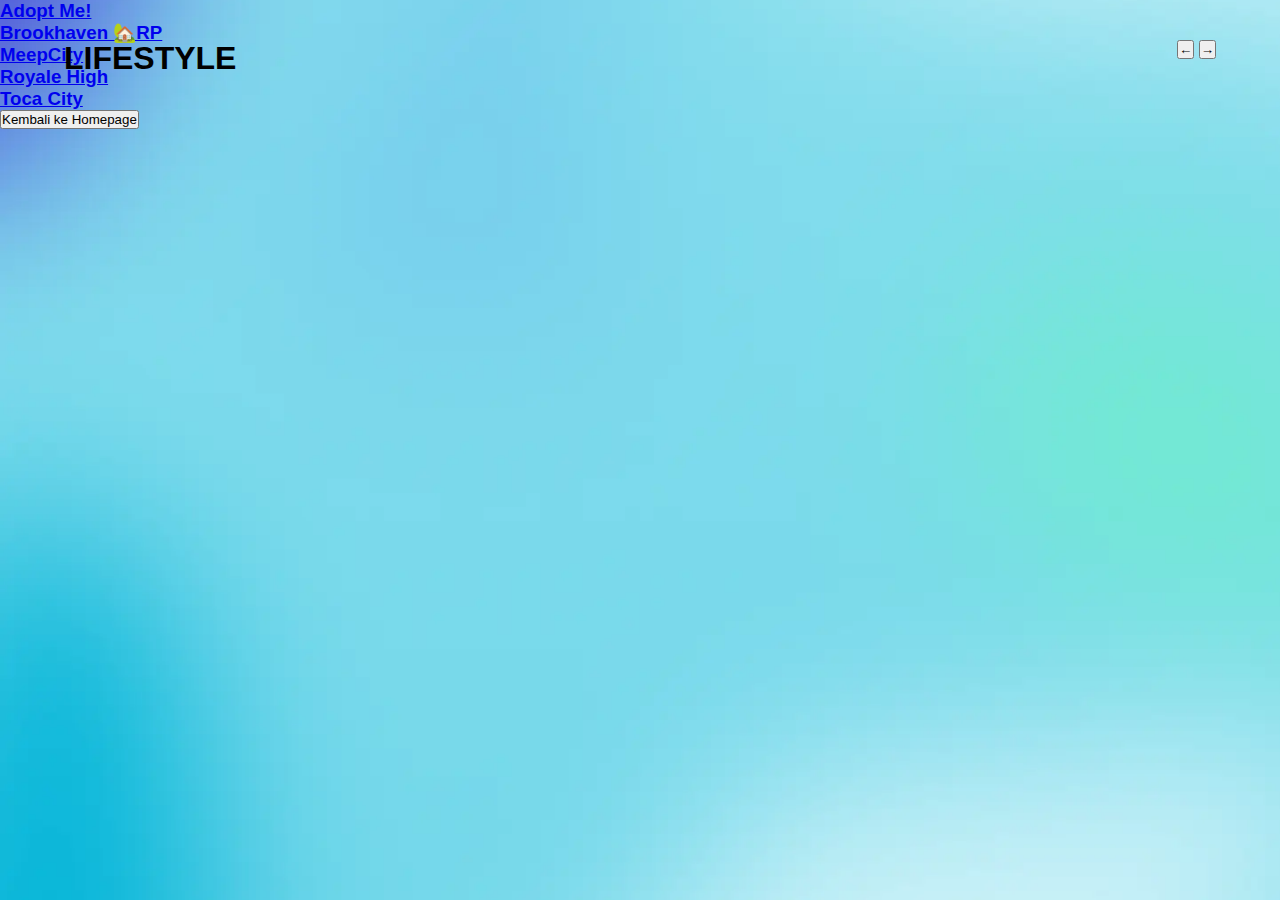
<file: genre.html>
<!DOCTYPE html>
<html lang="id">
<head>
  <meta charset="UTF-8">
  <meta name="viewport" content="width=device-width, initial-scale=1.0">
  <title>Genre Game - RobloxZone</title>
  <link rel="stylesheet" href="style.css">
</head>
<body>
  <header>
    <h1 id="genreTitle">Genre</h1>
    <div class="arrow-nav">
      <button onclick="prevGenre()">←</button>
      <button onclick="nextGenre()">→</button>
    </div>
  </header>

  <section id="genreList" class="games"></section>

  <div class="center">
    <button onclick="goBack()">Kembali ke Homepage</button>
  </div>

  <script src="genre.js"></script>
</body>
</html>
</file>
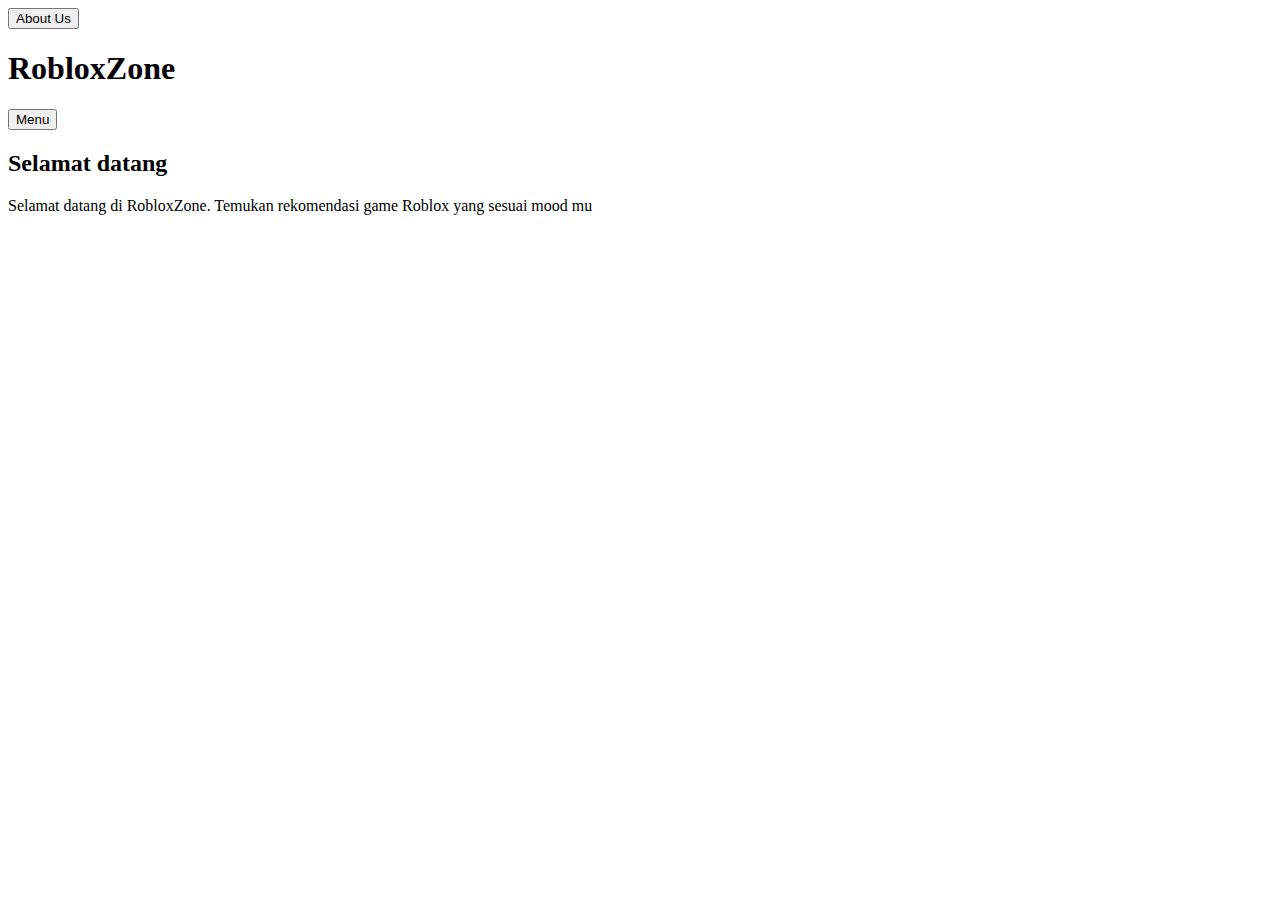
<file: RobloxZone.html>
<!doctype html>
<html lang="id">
<head>
  <meta charset="utf-8" />
  <title>RobloxZone base</title>
  <meta name="viewport" content="width=device-width,initial-scale=1" />
</head>
<body>

  <!-- Header area -->
  <header>
    <button id="aboutBtn">About Us</button>
    <h1 id="brand">RobloxZone</h1>
    <button id="menuBtn">Menu</button>
  </header>

  <!-- Simple dropdown menu -->
  <nav id="mainMenu" hidden>
    <ul>
      <li><button data-page="home">Home</button></li>
      <li><button data-page="top3">Top 3 Game</button></li>
      <li><button data-page="recommendation">Roblox Recommendation</button></li>
      <li><button data-page="random">Random Roblox Generator</button></li>
      <li><button data-page="profile">Profile</button></li>
    </ul>
  </nav>

  <!-- Pages container -->
  <main>
    <!-- Home -->
    <section id="homePage">
      <h2>Selamat datang</h2>
      <p>Selamat datang di RobloxZone. Temukan rekomendasi game Roblox yang sesuai mood mu</p>
    </section>

    <!-- Top 3 -->
    <section id="top3Page" hidden>
      <h2>Top 3 Rekomendasi Game Roblox</h2>
      <div id="top3List"></div>
    </section>

    <!-- Recommendation with genre list -->
    <section id="recommendationPage" hidden>
      <h2>Roblox Recommendation</h2>
      <p>Pilih genre</p>
      <ul id="genreList"></ul>
      <div id="genreContent" hidden>
        <h3 id="genreTitle"></h3>
        <div id="genreGames"></div>
        <button id="backToGenres">Kembali ke daftar genre</button>
      </div>
    </section>

    <!-- Random generator -->
    <section id="randomPage" hidden>
      <h2>Random Roblox Generator</h2>
      <button id="generateBtn">Generate Game Random</button>
      <div id="randomResult"></div>
    </section>

    <!-- Profile page -->
    <section id="profilePage" hidden>
      <h2>Profil Tim</h2>
      <div id="profiles"></div>
    </section>
  </main>

  <script>
    // ===== data =====
    // contoh game list. edit tambah hapus sesuai kebutuhan
    const GAMES = [
      {
        id: 'g1',
        name: 'Adrift Isle',
        description: 'Petualangan eksplorasi pulau pulau dengan quest ringan',
        genre: 'Adventure',
        logo: svgPlaceholder('AI'),
        robloxUrl: 'https://www.roblox.com/games/1'
      },
      {
        id: 'g2',
        name: 'Cafe Life',
        description: 'Simulasi hidup santai dan bangun kafe impian',
        genre: 'Lifestyle',
        logo: svgPlaceholder('CL'),
        robloxUrl: 'https://www.roblox.com/games/2'
      },
      {
        id: 'g3',
        name: 'Haunted Hollow',
        description: 'Horror experience yang bikin jantung deg degan',
        genre: 'Horror',
        logo: svgPlaceholder('HH'),
        robloxUrl: 'https://www.roblox.com/games/3'
      },
      {
        id: 'g4',
        name: 'Super Simulator X',
        description: 'Simulator dengan progression yang addicting',
        genre: 'Simulator',
        logo: svgPlaceholder('SS'),
        robloxUrl: 'https://www.roblox.com/games/4'
      },
      {
        id: 'g5',
        name: 'Street Sports Arena',
        description: 'Game sports cepat dan kompetitif',
        genre: 'Sports',
        logo: svgPlaceholder('SSa'),
        robloxUrl: 'https://www.roblox.com/games/5'
      },
      {
        id: 'g6',
        name: 'Action Rush',
        description: 'Fast paced action dengan mode co op',
        genre: 'Action',
        logo: svgPlaceholder('AR'),
        robloxUrl: 'https://www.roblox.com/games/6'
      },
      {
        id: 'g7',
        name: 'Hidden Cove Adventures',
        description: 'Adventure map dengan puzzle dan lore',
        genre: 'Adventure',
        logo: svgPlaceholder('HC'),
        robloxUrl: 'https://www.roblox.com/games/7'
      }
    ];

    // profil tim
    const PROFILES = [
      {
        avatar: svgPlaceholder('PM'),
        robloxId: 'RobloxID_PM',
        fullName: 'Griselda Elizabeth Maha',
        role: 'Product Manager',
        instagram: 'https://instagram.com/example_pm'
      },
      {
        avatar: svgPlaceholder('D1'),
        robloxId: 'RobloxID_Anastasya',
        fullName: 'Anastasya',
        role: 'Developer',
        instagram: 'https://instagram.com/example_dev1'
      },
      {
        avatar: svgPlaceholder('D2'),
        robloxId: 'RobloxID_Navisa',
        fullName: 'Navisa',
        role: 'Developer',
        instagram: 'https://instagram.com/example_dev2'
      },
      {
        avatar: svgPlaceholder('D3'),
        robloxId: 'RobloxID_Afifah',
        fullName: 'Afifah',
        role: 'Developer',
        instagram: 'https://instagram.com/example_dev3'
      },
      {
        avatar: svgPlaceholder('D4'),
        robloxId: 'RobloxID_Rafny',
        fullName: 'Rafny',
        role: 'Developer',
        instagram: 'https://instagram.com/example_dev4'
      }
    ];

    // daftar genre sesuai spec
    const GENRES = ['Lifestyle', 'Horror', 'Adventure', 'Simulator', 'Sports', 'Action'];

    // ===== helpers =====
    function svgPlaceholder(text) {
      // simple SVG data URI to use as placeholder image
      const svg = `<svg xmlns='http://www.w3.org/2000/svg' width='120' height='80'>
        <rect width='100%' height='100%' fill='#eee'/>
        <text x='50%' y='50%' dominant-baseline='middle' text-anchor='middle' font-size='18' fill='#666'>${escapeHtml(text)}</text>
      </svg>`;
      return 'data:image/svg+xml;charset=utf-8,' + encodeURIComponent(svg);
    }
    function escapeHtml(s) {
      return s.replace(/[&<>"']/g, function(c) {
        return {'&':'&amp;','<':'&lt;','>':'&gt;','"':'&quot;',"'":'&#39;'}[c];
      });
    }

    // ===== DOM refs =====
    const menuBtn = document.getElementById('menuBtn');
    const mainMenu = document.getElementById('mainMenu');
    const aboutBtn = document.getElementById('aboutBtn');
    const pages = {
      home: document.getElementById('homePage'),
      top3: document.getElementById('top3Page'),
      recommendation: document.getElementById('recommendationPage'),
      random: document.getElementById('randomPage'),
      profile: document.getElementById('profilePage')
    };

    // ===== nav and page logic =====
    function showPage(key) {
      Object.keys(pages).forEach(k => {
        pages[k].hidden = (k !== key);
      });
      // hide menu when user navigates
      mainMenu.hidden = true;
    }

    menuBtn.addEventListener('click', () => {
      mainMenu.hidden = !mainMenu.hidden;
    });

    // menu buttons
    mainMenu.querySelectorAll('button[data-page]').forEach(btn => {
      btn.addEventListener('click', () => {
        const page = btn.getAttribute('data-page');
        showPage(page);
      });
    });

    aboutBtn.addEventListener('click', () => {
      showPage('profile');
    });

    // initialize default page
    showPage('home');

    // ===== top 3 rendering =====
    function renderTop3() {
      const container = document.getElementById('top3List');
      container.innerHTML = '';
      // simple rule: pick top 3 from start of GAMES array
      const top = GAMES.slice(0, 3);
      top.forEach(game => {
        const el = document.createElement('article');
        const img = document.createElement('img');
        img.src = game.logo;
        img.alt = game.name + ' logo';
        img.width = 120;
        img.height = 80;
        const title = document.createElement('h3');
        title.textContent = game.name;
        const desc = document.createElement('p');
        desc.textContent = game.description;
        const link = document.createElement('a');
        link.href = game.robloxUrl;
        link.target = '_blank';
        link.textContent = 'Buka di Roblox';
        el.appendChild(img);
        el.appendChild(title);
        el.appendChild(desc);
        el.appendChild(link);
        container.appendChild(el);
      });
    }
    renderTop3();

    // ===== genres rendering =====
    const genreList = document.getElementById('genreList');
    const genreContent = document.getElementById('genreContent');
    const genreTitle = document.getElementById('genreTitle');
    const genreGames = document.getElementById('genreGames');
    const backToGenres = document.getElementById('backToGenres');

    function renderGenreList() {
      genreList.innerHTML = '';
      GENRES.forEach(g => {
        const li = document.createElement('li');
        const btn = document.createElement('button');
        btn.textContent = g;
        btn.addEventListener('click', () => openGenrePage(g));
        li.appendChild(btn);
        genreList.appendChild(li);
      });
    }
    renderGenreList();

    function openGenrePage(genre) {
      genreTitle.textContent = 'Genre ' + genre;
      genreGames.innerHTML = '';
      const games = GAMES.filter(x => x.genre === genre);
      if (games.length === 0) {
        genreGames.textContent = 'Belum ada rekomendasi untuk genre ini';
      } else {
        games.forEach(game => {
          const card = document.createElement('div');
          const img = document.createElement('img');
          img.src = game.logo;
          img.alt = game.name + ' logo';
          img.width = 120;
          img.height = 80;
          const h = document.createElement('h4');
          h.textContent = game.name;
          const p = document.createElement('p');
          p.textContent = game.description;
          const a = document.createElement('a');
          a.href = game.robloxUrl;
          a.target = '_blank';
          a.textContent = 'Buka di Roblox';
          card.appendChild(img);
          card.appendChild(h);
          card.appendChild(p);
          card.appendChild(a);
          genreGames.appendChild(card);
        });
      }
      genreContent.hidden = false;
      // optionally hide the genre list
      genreList.hidden = true;
    }

    backToGenres.addEventListener('click', () => {
      genreContent.hidden = true;
      genreList.hidden = false;
    });

    // ===== random generator =====
    const generateBtn = document.getElementById('generateBtn');
    const randomResult = document.getElementById('randomResult');

    generateBtn.addEventListener('click', () => {
      if (GAMES.length === 0) {
        randomResult.textContent = 'Daftar game kosong';
        return;
      }
      const idx = Math.floor(Math.random() * GAMES.length);
      const game = GAMES[idx];
      randomResult.innerHTML = '';
      const title = document.createElement('h3');
      title.textContent = game.name;
      const desc = document.createElement('p');
      desc.textContent = game.description;
      const link = document.createElement('a');
      link.href = game.robloxUrl;
      link.target = '_blank';
      link.textContent = 'Buka di Roblox';
      randomResult.appendChild(title);
      randomResult.appendChild(desc);
      randomResult.appendChild(link);
    });

    // ===== profiles rendering =====
    function renderProfiles() {
      const container = document.getElementById('profiles');
      container.innerHTML = '';
      PROFILES.forEach(p => {
        const box = document.createElement('div');
        const img = document.createElement('img');
        img.src = p.avatar;
        img.alt = p.fullName + ' avatar';
        img.width = 120;
        img.height = 80;
        const name = document.createElement('h4');
        name.textContent = p.fullName;
        const role = document.createElement('p');
        role.textContent = p.role;
        const rid = document.createElement('p');
        rid.textContent = 'Roblox ID ' + p.robloxId;
        const ig = document.createElement('a');
        ig.href = p.instagram;
        ig.target = '_blank';
        ig.textContent = 'Instagram';
        box.appendChild(img);
        box.appendChild(name);
        box.appendChild(role);
        box.appendChild(rid);
        box.appendChild(ig);
        container.appendChild(box);
      });
    }
    renderProfiles();

    // small UX improvement
    // when user navigates to recommendation page, ensure genre content reset
    document.querySelector('button[data-page="recommendation"]').addEventListener('click', () => {
      genreContent.hidden = true;
      genreList.hidden = false;
    });

    // End of script
  </script>
</body>
</html>
</file>
<file: style.css>
/* --- 1. GLOBAL STYLES --- */
:root {
    --font-main: 'Arial Rounded MT Bold', 'Helvetica Rounded', 'Fredoka', sans-serif; 
    --color-primary: #6c5ce7;
    --color-rec-btn: #4F4FD8;
}

* { box-sizing: border-box; margin: 0; padding: 0; }
html { scroll-behavior: smooth; }

body {
    font-family: var(--font-main);
    margin: 0; padding: 0;
    background-image: url('BACKGROUND.webp'); 
    background-size: cover; background-position: center;   
    background-repeat: no-repeat;
    width: 100%; min-height: 100vh; overflow-x: hidden;
    cursor: none; 
}

/* Agar gambar responsif */
img {
    max-width: 100%;
    height: auto;
    display: block;
}

/* --- CUSTOM CURSOR --- */
#customCursor {
    position: fixed; top: 0; left: 0;
    width: 30px; height: 30px;
    background: white; border-radius: 50%;
    pointer-events: none; 
    transform: translate(-50%, -50%);
    z-index: 999999;
    box-shadow: 0 0 10px rgba(255, 255, 255, 0.8);
    transition: width 0.2s, height 0.2s;
    mix-blend-mode: difference;
}
body.hovering #customCursor {
    width: 60px; height: 60px;
    background: rgba(255, 255, 255, 0.1);
    border: 2px solid white; backdrop-filter: blur(2px);
}
.cursor-trail {
    position: fixed; top: 0; left: 0;
    width: 10px; height: 10px;
    background: white; 
    border-radius: 50%;
    pointer-events: none; z-index: 999998;
    transform: translate(-50%, -50%);
    animation: fadeTrail 0.6s linear forwards;
}
@keyframes fadeTrail {
    0% { opacity: 0.8; transform: translate(-50%, -50%) scale(1); }
    100% { opacity: 0; transform: translate(-50%, -50%) scale(0); }
}

/* --- LAYOUT RESPONSIF --- */
.main-container {
    max-width: 1440px; /* Batas maksimal */
    width: 95%; /* Ada jarak 2.5% kiri kanan jika layar kecil/zoom */
    margin: 0 auto; 
    position: relative;
}

header {
    position: absolute; top: 0; left: 0; width: 100%;
    display: flex; justify-content: space-between; padding: 40px 5%; 
    z-index: 100;
}

.nav-link {
    color: #333; text-decoration: none; font-weight: 600; font-size: 1.5rem;
    padding: 12px 30px; background: rgba(255,255,255,0.9);
    border-radius: 30px; cursor: pointer; transition: 0.3s;
    box-shadow: 0 5px 15px rgba(0,0,0,0.1);
    white-space: nowrap; /* Teks tidak turun baris */
}
.nav-link:hover { background: white; transform: scale(1.05); }

#menuPopup {
    display: none; position: absolute; top: 80px; right: 0;
    background: white; border-radius: 20px; padding: 20px;
    box-shadow: 0 10px 30px rgba(0,0,0,0.2);
    flex-direction: column; gap: 15px; z-index: 101; width: 250px;
}
#menuPopup.active { display: flex; }
#menuPopup a {
    text-decoration: none; color: #333; font-weight: 700; font-size: 1.2rem;
    padding: 10px 15px; border-radius: 10px; transition: 0.2s;
}
#menuPopup a:hover { background: #f0f0f0; color: var(--color-primary); }

/* --- SECTION 1: HOME --- */
#home-section {
    width: 100%; 
    min-height: 100vh; /* Mengisi tinggi layar minimal */
    display: flex; justify-content: center; align-items: center; 
    position: relative;
}
 
.roblox-zone-logo {
    width: 775px; 
    max-width: 80%; /* Agar tidak offside di layar kecil */
    height: auto; 
    object-fit: contain;
    position: absolute; 
    left: 22%; 
    top: 45%;
    transform: translateY(-50%);
}

.home-description {
    position: absolute;
    top: 68%; /* Jarak aman dari logo */
    left: 50%;
    transform: translateX(-50%); 
    font-size: 2.2rem;
    color: white;
    font-weight: 700;
    text-shadow: 0 4px 15px rgba(0,0,0,0.5);
    text-align: center;
    z-index: 50;
    animation: funTextEffect 5s infinite ease-in-out;
    white-space: nowrap;
}
 
@keyframes funTextEffect {
    0%, 100% {
        transform: translateX(-50%) scale(1) rotate(0deg);
    }
    25% {
        transform: translateX(-50%) scale(1.1) rotate(-3deg);
    }
    50% {
        transform: translateX(-50%) scale(1) rotate(0deg);
    }
    75% {
        transform: translateX(-50%) scale(1.1) rotate(3deg);
    }
}


.section-title-img { 
    max-width: 90%; /* Responsif */
    height: auto; 
    display: block; margin-bottom: 50px; 
}

/* Ukuran maksimal gambar judul */
.img-top-games { width: 500px; }
.img-recommendation { width: 800px; } 
.img-randomizer { width: 950px; margin-bottom: 60px; }
.img-about { width: 760px; margin-bottom: 80px; }

/* --- SECTION 2: TOP GAMES --- */
#topgames {
    width: 100%; min-height: 100vh; height: auto;
    display: flex; flex-direction: column; justify-content: flex-start; 
    padding-top: 150px; align-items: center; padding-bottom: 100px;
}
.top-list { 
    display: flex; flex-direction: row; gap: 40px; 
    width: 100%; max-width: 1240px; 
    justify-content: center; flex-wrap: wrap; 
}
.top-card {
    flex: 1; 
    min-width: 300px; 
    background: white; border-radius: 30px; padding: 20px;
    display: flex; flex-direction: column; align-items: center;
    position: relative; 
    transition: all 0.4s cubic-bezier(0.175, 0.885, 0.32, 1.275); 
    box-shadow: 0 10px 20px rgba(0,0,0,0.1); cursor: pointer;
}
.top-card:hover {
    transform: translateY(-15px) rotate(-3deg);
    box-shadow: 0 20px 40px rgba(0,0,0,0.2);
    z-index: 5;
}
.top-card img {
    width: 100%; height: 250px; object-fit: cover;
    border-radius: 20px; margin-bottom: 20px;
}
.rank-badge {
    position: absolute; top: -15px; left: -15px;
    background: #fbc02d; color: white; 
    width: 70px; height: 70px; border-radius: 50%; 
    display: flex; align-items: center; justify-content: center;
    font-size: 2rem; font-weight: 800;
    box-shadow: 0 5px 15px rgba(0,0,0,0.2); border: 4px solid white;
}
.top-card-title {
    font-size: 1.8rem; font-weight: 800; color: #333;
    margin-bottom: 15px; text-align: center;
}
.top-play-btn {
    background: var(--color-primary); color: white;
    padding: 10px 30px; border-radius: 30px;
    text-decoration: none; font-weight: bold; font-size: 1.2rem;
    transition: 0.2s; width: 100%; text-align: center;
}
.top-play-btn:hover { background: #4834d4; }

/* --- SECTION 3: RECOMMENDATION --- */
#recommendation {
    width: 100%; min-height: 100vh; height: auto;
    display: flex; flex-direction: column; justify-content: flex-start; 
    padding-top: 100px; align-items: center; padding-bottom: 100px;
}
.rec-menu { 
    display: grid; 
    grid-template-columns: repeat(auto-fit, minmax(300px, 1fr)); 
    gap: 30px; margin-top: 20px; 
    width: 100%; max-width: 1240px;
}
.genre-btn {
    width: 100%; height: 125px; padding: 10px;  
    border-radius: 60px; border: 3px solid white; 
    font-family: var(--font-main); font-weight: 700; font-size: 2rem;
    color: white; cursor: pointer; transition: all 0.3s ease; 
    background-color: var(--color-rec-btn); 
    box-shadow: 0 10px 0 rgba(0,0,0,0.2); 
}
.genre-btn:active { transform: translateY(5px); box-shadow: none; }
.genre-btn:hover { 
    filter: brightness(1.1); 
    transform: translateY(-5px) rotate(-2deg) scale(1.02); 
    box-shadow: 0 0 25px rgba(79, 79, 216, 0.6), 0 15px 10px rgba(0,0,0,0.2);
}
.genre-btn:nth-child(even):hover { transform: translateY(-5px) rotate(2deg) scale(1.02); }

@keyframes bounceClick {
    0% { transform: scale(1); }
    50% { transform: scale(0.92); }
    100% { transform: scale(1); }
}
.genre-btn.bouncing {
    animation: bounceClick 0.3s ease-out;
}

/* --- GENRE OVERLAY --- */
#genrePage {
    display: none; position: fixed; 
    top: 0; left: 0; width: 100vw; height: 100vh; 
    z-index: 9999; background: #222; 
    flex-direction: column; align-items: center; justify-content: center;
    overflow: hidden; opacity: 0; 
    transition: opacity 0.4s ease;
}
#genrePage.active { display: flex; }
#genrePage.show { opacity: 1; }

#genreContentWrapper {
    display: flex;
    flex-direction: column;
    align-items: center;
    width: 100%;
    transition: transform 0.4s cubic-bezier(0.25, 1, 0.5, 1), opacity 0.4s ease;
}

/* Animations */
.genre-header {
    display: flex; align-items: center; justify-content: center;
    width: 100%; margin-bottom: 40px; z-index: 10;
}
.big-card-wrapper {
    flex: 1.2; height: 100%; min-width: 300px;
}
.small-grid .small-card {
}
.back-menu-btn { 
    margin-top: 40px; padding: 20px 60px; font-size: 2.5rem; 
    background: white; border-radius: 60px; font-weight: 800; 
    border: none; cursor: pointer; z-index: 10;
    box-shadow: 0 10px 30px rgba(0,0,0,0.3);
    transform: translateY(200%); opacity: 0;
    transition: all 0.6s cubic-bezier(0.16, 1, 0.3, 1);
}

#genrePage.show #genreContentWrapper { transform: translateY(0); opacity: 1; }
#genrePage.show .back-menu-btn { transform: translateY(0); opacity: 1; }
 
#genrePage.show .small-grid .small-card:nth-child(1) { transition: transform 0.7s 0.1s cubic-bezier(0.16, 1, 0.3, 1), opacity 0.7s 0.1s; }
#genrePage.show .small-grid .small-card:nth-child(2) { transition: transform 0.7s 0.2s cubic-bezier(0.16, 1, 0.3, 1), opacity 0.7s 0.2s; }
#genrePage.show .small-grid .small-card:nth-child(3) { transition: transform 0.7s 0.3s cubic-bezier(0.16, 1, 0.3, 1), opacity 0.7s 0.3s; }
#genrePage.show .small-grid .small-card:nth-child(4) { transition: transform 0.7s 0.4s cubic-bezier(0.16, 1, 0.3, 1), opacity 0.7s 0.4s; }


.genre-bg-mesh {
    position: absolute; top: -10%; left: -10%; width: 120%; height: 120%;
    background-size: cover; background-position: center;
    filter: blur(80px) saturate(160%) brightness(0.85);
    z-index: -2; transition: background-image 0.6s ease-in-out;
    animation: breathe 10s infinite alternate;
}
.genre-color-overlay {
    position: absolute; top: 0; left: 0; width: 100%; height: 100%;
    background: rgba(0,0,0,0.4); z-index: -1;
}
@keyframes breathe { 0% { transform: scale(1); } 100% { transform: scale(1.1); } }
.genre-title { 
    font-size: 4rem; font-weight: 800; color: white !important;
    text-shadow: 0 4px 20px rgba(0,0,0,0.5); 
}
.nav-arrow {
    position: absolute; top: 50%; transform: translateY(-50%); 
    font-size: 6rem; cursor: pointer; user-select: none;
    transition: 0.2s; color: rgba(255,255,255,0.6); z-index: 10000;
}
.nav-arrow:hover { transform: translateY(-50%) scale(1.2); color: white; text-shadow: 0 0 10px rgba(0,0,0,0.8); }
.arrow-left { left: 40px; } .arrow-right { right: 40px; }
 
.game-grid { 
    display: flex; gap: 30px; 
    width: 100%; max-width: 1200px; height: 600px; z-index: 10; 
}
.big-card {
    width: 100%; height: 100%; background: #333; 
    border-radius: 40px; overflow: hidden; position: relative; 
    box-shadow: 0 20px 50px rgba(0,0,0,0.5); border: 2px solid rgba(255,255,255,0.1); 
}
.big-content { 
    background-size: cover; background-position: center; 
    height: 100%; width: 100%; transition: background-image 0.4s ease-in-out;
}
.big-info-overlay {
    position: absolute; top: 0; left: 0; width: 100%; height: 100%;
    padding: 40px; background: linear-gradient(to bottom, rgba(0,0,0,0.5) 0%, transparent 40%, rgba(0,0,0,0.9) 100%);
    display: flex; flex-direction: column; justify-content: space-between; 
}
.big-text-area { text-align: left; color: white; text-shadow: 0 4px 15px rgba(0,0,0,0.8); }
.direct-play-btn {
    background: white; color: black; text-decoration: none;
    font-weight: 800; font-size: 2rem; padding: 15px 0;
    width: 100%; text-align: center; border-radius: 50px;
    transition: 0.3s; box-shadow: 0 10px 20px rgba(0,0,0,0.3);
}
.direct-play-btn:hover { transform: scale(1.02); background: #f0f0f0; }
 
.small-grid { 
    flex: 1; display: grid; 
    grid-template-columns: 1fr 1fr; grid-template-rows: 1fr 1fr; 
    gap: 20px; 
}
.small-card { 
    background: #eee; border-radius: 30px; overflow: hidden; 
    cursor: pointer; transition: 0.3s; position: relative;
    border: 2px solid rgba(255,255,255,0.2); box-shadow: 0 5px 15px rgba(0,0,0,0.3);
    transform: translateX(150%); opacity: 0;
}
#genrePage.show .small-card {
    transform: translateX(0); opacity: 1;
}
.small-card:hover { transform: scale(1.05); z-index: 2; box-shadow: 0 10px 30px rgba(0,0,0,0.5); border-color: white; }
.small-card img { width: 100%; height: 100%; object-fit: cover; }

/* --- SECTION 4: RANDOMIZER --- */
#randomizer {
    width: 100%; min-height: 100vh; height: auto;
    display: flex; flex-direction: column;
    justify-content: flex-start; padding-top: 180px; align-items: center;
    position: relative;
}
.roulette-container {
    position: relative; 
    width: 100%; max-width: 1240px; /* Responsif */
    height: 220px;
    background: #1a1a1a; border: 8px solid #333;
    border-radius: 20px; overflow: hidden; margin-bottom: 40px;
    box-shadow: inset 0 0 50px rgba(0,0,0,0.8), 0 20px 40px rgba(0,0,0,0.3);
    z-index: 2;
}
.roulette-marker {
    position: absolute; top: 0; left: 50%; transform: translateX(-50%);
    width: 6px; height: 100%; background: #ff0055;
    z-index: 10; box-shadow: 0 0 15px #ff0055;
}
.roulette-strip {
    display: flex; height: 100%; align-items: center; position: absolute;
    left: 0; top: 0; transition-timing-function: cubic-bezier(0.1, 0.7, 0.1, 1); 
}
.roulette-card {
    width: 180px; height: 180px; margin: 0 10px; background: #444;
    border-radius: 15px; flex-shrink: 0; overflow: hidden;
    position: relative; border: 3px solid transparent;
}
.roulette-card img { width: 100%; height: 100%; object-fit: cover; }
.btn-random-small {
    background: #6c5ce7; color: white; font-size: 1.8rem;
    padding: 12px 50px; border-radius: 50px; border: none; 
    font-family: var(--font-main); font-weight: 800; cursor: pointer; 
    box-shadow: 0 8px 0 #4834d4, 0 10px 20px rgba(0,0,0,0.3);
    transition: 0.2s; 
}
.btn-random-small:active { transform: translateY(8px); box-shadow: 0 0 0 #4834d4; }
.btn-random-small:disabled { background: #555; box-shadow: none; cursor: not-allowed; transform: none; }

/* --- RAIN EFFECT --- */
.rain-drop {
    position: fixed; top: -150px; z-index: 99999;
    user-select: none; pointer-events: none;
    width: 80px; height: auto;
    animation: fallDown linear forwards;
    border-radius: 20px; box-shadow: 0 5px 15px rgba(0,0,0,0.2);
}
.oof-drop { border-radius: 0; box-shadow: none; }
@keyframes fallDown { to { transform: translateY(120vh) rotate(360deg); } }

/* --- POP-UP MODAL (RANDOMIZER) --- */
.modal-overlay {
    position: fixed; top: 0; left: 0; width: 100vw; height: 100vh;
    background: rgba(0, 0, 0, 0.6); backdrop-filter: blur(8px);
    z-index: 20000; display: none; justify-content: center; align-items: center;
    opacity: 0; transition: opacity 0.3s ease; cursor: pointer; 
}
.modal-overlay.active { display: flex; opacity: 1; }
.modal-content {
    background: rgba(255, 255, 255, 0.85); 
    width: 90%; max-width: 500px; /* Responsif */
    padding: 30px; border-radius: 40px; text-align: center;
    box-shadow: 0 20px 60px rgba(0,0,0,0.3);
    border: 2px solid rgba(255,255,255,0.5);
    transform: scale(0.8); transition: transform 0.3s cubic-bezier(0.34, 1.56, 0.64, 1);
    cursor: default; display: flex; flex-direction: column; align-items: center;
    position: relative;
}
.modal-overlay.active .modal-content { transform: scale(1); }
.modal-img {
    width: 100%; height: 250px; object-fit: cover;
    border-radius: 25px; margin-bottom: 20px;
    box-shadow: 0 10px 20px rgba(0,0,0,0.1);
}
.modal-title { font-size: 2.5rem; font-weight: 800; color: #333; margin-bottom: 10px; }
.modal-desc { font-size: 1.1rem; color: #555; margin-bottom: 25px; line-height: 1.4; }
.modal-actions { display: flex; gap: 15px; justify-content: center; margin-bottom: 20px; flex-wrap: wrap;}
.modal-btn-play {
    background-color: var(--color-rec-btn); color: white;
    padding: 12px 30px; border-radius: 30px; text-decoration: none;
    font-weight: bold; font-size: 1.2rem; transition: 0.2s; border: none; cursor: pointer;
}
.modal-btn-play:hover { transform: scale(1.05); }
.modal-btn-spin {
    background-color: #636e72; color: white;
    padding: 12px 30px; border-radius: 30px; text-decoration: none;
    font-weight: bold; font-size: 1.2rem; transition: 0.2s; border: none; cursor: pointer;
}
.modal-btn-spin:hover { background-color: #2d3436; transform: scale(1.05); }
.modal-close-text {
    background: transparent; border: none; color: #888;
    font-size: 1rem; font-weight: 700; cursor: pointer;
    text-decoration: underline; transition: 0.2s;
}
.modal-close-text:hover { color: #333; }

.secret-hint {
    position: fixed; bottom: 10px; right: 20px;
    color: rgba(255,255,255,0.3); font-size: 0.8rem;
    cursor: pointer; z-index: 50;
}
.secret-hint:hover { color: white; }

/* --- SECTION 5: ABOUT US --- */
#about {
    width: 100%; min-height: 100vh; height: auto; 
    display: flex; flex-direction: column;
    justify-content: flex-start; padding-top: 150px; align-items: center;
    position: relative;
}
.team-grid { display: flex; align-items: flex-end; gap: 30px; margin-bottom: 30px; flex-wrap: wrap; justify-content: center;}
.team-card {
    width: 220px; border-radius: 30px; padding: 25px;
    display: flex; flex-direction: column; justify-content: flex-end;
    box-shadow: 0 15px 30px rgba(0,0,0,0.1); text-align: left; font-weight: 700;
    cursor: pointer; 
    transition: 0.2s; 
}
 
.team-card:hover, .card-yellow-small:hover, .card-cyan-small:hover {
    transform: translateY(-10px);
    box-shadow: 0 20px 40px rgba(0,0,0,0.2);
}
.card-cyan { background: #64ffda; height: 200px; }
/* REVISI: Mengubah height card Griselda agar sama */
.card-white { background: #ffffff; height: 200px; z-index: 2; border: 2px solid #eee; }
.card-yellow { background: #ffff00; height: 200px; }
.card-yellow-small { 
    background: #ffeb3b; height: 180px; width: 200px; 
    border-radius: 25px; padding: 20px; display: flex; flex-direction: column; 
    justify-content: flex-end; font-weight: 700; 
    cursor: pointer; transition: 0.2s; 
}
.card-cyan-small { 
    background: #64ffda; height: 180px; width: 200px; 
    border-radius: 25px; padding: 20px; display: flex; flex-direction: column; 
    justify-content: flex-end; font-weight: 700;
    cursor: pointer; transition: 0.2s;
}
.bottom-row { display: flex; gap: 30px; flex-wrap: wrap; justify-content: center; }
.team-name { font-size: 1.4rem; margin-bottom: 5px; color: #333; }
.team-role { font-size: 0.9rem; opacity: 0.7; color: #333; }


/* REVISI: Style untuk Modal About Us (dirombak total) */
.team-modal-content {
    max-width: 900px; /* Diperbesar */
    padding: 40px;
    padding-left: 70px; /* Ruang untuk panah */
    padding-right: 70px; /* Ruang untuk panah */
    overflow: hidden; 
}
#teamModalContentWrapper {
    transition: transform 0.4s cubic-bezier(0.25, 1, 0.5, 1), opacity 0.4s ease;
    width: 100%;
    display: flex;
    flex-direction: column;
    align-items: center;
}
.team-layout-grid {
    display: flex;
    align-items: flex-start;
    gap: 30px;
    width: 100%;
}
.team-big-avatar {
    flex: 0 0 350px; /* Lebar tetap untuk avatar */
}
#teamModalImg {
    width: 100%;
    height: auto;
    border-radius: 30px; /* Rounded rectangle */
    border: 5px solid white;
    box-shadow: 0 10px 20px rgba(0,0,0,0.2);
}
.team-details-grid {
    flex: 1;
    display: grid;
    grid-template-columns: 1fr 1fr;
    gap: 20px;
    align-content: start;
}
.team-detail-box {
    background: rgba(255,255,255,0.6);
    border: 2px solid rgba(255,255,255,0.9);
    border-radius: 20px;
    padding: 20px;
    font-size: 1.2rem;
    color: #333;
    box-shadow: 0 5px 15px rgba(0,0,0,0.05);
}
.team-detail-box strong {
    font-size: 1rem;
    opacity: 0.7;
    display: block;
    margin-bottom: 5px;
    color: #333;
}
.team-detail-box span {
    font-size: 1.5rem;
    font-weight: 700;
    color: #000;
}
.team-roblox-link {
    grid-column: 1 / -1; /* Span full width */
    margin-top: 10px;
    text-align: center;
    font-size: 1.5rem; /* Perbesar font */
    padding: 15px 30px; /* Dibuat terlihat seperti tombol */
}
 
.modal-close-btn {
    position: absolute;
    top: 20px;
    right: 20px;
    background: #ddd;
    border: none;
    width: 35px;
    height: 35px;
    border-radius: 50%;
    font-weight: bold;
    font-size: 1rem;
    cursor: pointer;
    transition: 0.2s;
    display: flex;
    align-items: center;
    justify-content: center;
    z-index: 1001;
}
.modal-close-btn:hover {
    background: #bbb;
    transform: scale(1.1);
}
 
/* Navigasi di dalam modal */
.modal-content .nav-arrow {
    color: #888; 
    font-size: 4rem; 
    z-index: 1000;
}
.modal-content .nav-arrow:hover {
    color: #333;
    transform: translateY(-50%) scale(1.1);
    text-shadow: none; 
}
#teamModal .arrow-left { left: 15px; }
#teamModal .arrow-right { right: 15px; }


/* -------------------------------------------
--- REVISI: MEDIA QUERIES UNTUK MOBILE ---
-------------------------------------------
*/
@media (max-width: 800px) {
     
    /* Kembalikan kursor normal di HP */
    body {
        cursor: auto; 
    }
    /* Sembunyikan kursor kustom */
    #customCursor, .cursor-trail {
        display: none !important;
    }

    /* Kecilkan header */
    header {
        padding: 20px 5%;
    }
    .nav-link {
        font-size: 1rem;
        padding: 8px 15px;
    }
    #menuPopup {
        top: 60px;
    }

    /* --- Home Section --- */
    #home-section {
        display: flex;
        flex-direction: column;
        justify-content: center;
        align-items: center;
    }
    .roblox-zone-logo {
        position: relative; /* Hapus absolute */
        left: auto;
        top: auto;
        transform: none; /* Hapus transform */
        max-width: 90%;
        margin-top: 20vh; /* Beri jarak dari atas */
    }
    .home-description {
        position: relative; /* Hapus absolute */
        top: auto;
        left: auto;
        transform: none; /* Hapus transform */
        font-size: 1.5rem;
        white-space: normal; /* Izinkan teks turun baris */
        width: 90%;
        margin-top: 20px;
        animation: none; /* Matikan animasi di HP */
    }

    /* --- Pop-up Modals --- */
    .modal-content {
        padding: 20px;
        width: 95vw;
    }

    /* --- Genre Page Pop-up --- */
    #genrePage {
        justify-content: flex-start;
        padding-top: 20px;
        /* REVISI: Pastikan scroll vertikal jika konten penuh */
        overflow-y: auto;
    }
    .game-grid {
        flex-direction: column; /* Tumpuk vertikal */
        height: auto; /* Hapus tinggi tetap agar bisa di-scroll */
        /* max-height: 70vh; / / Hapus max-height */
        /* overflow-y: auto; / / Pindahkan overflow ke #genrePage */
        width: 90vw;
        padding: 10px;
    }
    .genre-header {
        margin-bottom: 20px;
    }
    .genre-title {
        font-size: 2.5rem; /* Kecilkan judul */
    }
    .big-card-wrapper {
        min-width: 100%;
        height: 300px; /* Beri tinggi tetap untuk kartu besar */
    }
    .big-info-overlay {
        padding: 20px;
    }
    #bigTitle {
        font-size: 2rem !important;
    }
    #bigDesc {
        font-size: 1rem !important;
    }
    .direct-play-btn {
        font-size: 1.2rem;
        padding: 10px 0;
    }
    .small-grid {
        grid-template-rows: 1fr 1fr; /* 2 baris, 2 kolom tetap */
        height: 300px; /* Beri tinggi agar 4 kotak muat */
    }
     
    /* --- REVISI PERBAIKAN PANAH GENRE PAGE --- */
    #genrePage .nav-arrow {
        font-size: 3rem; /* Kecilkan panah */
    }
    #genrePage .arrow-left {
        left: 10px;
    }
    #genrePage .arrow-right {
        right: 10px;
    }
    /* --- AKHIR REVISI PANAH --- */
     
    .back-menu-btn {
        font-size: 1.5rem;
        padding: 15px 40px;
        margin-top: 20px;
    }

    /* --- About Us Pop-up --- */
    .team-modal-content {
        max-width: 95vw;
        height: 85vh; /* Beri tinggi */
        overflow-y: auto; /* Buat bisa di-scroll */
        padding: 20px;
        padding-top: 40px; /* Ruang untuk tombol close */
    }
    .team-layout-grid {
        flex-direction: column; /* Tumpuk vertikal */
        gap: 20px;
    }
    .team-big-avatar {
        flex: 1; /* Hapus lebar tetap */
        width: 100%;
    }
    .team-details-grid {
        grid-template-columns: 1fr; /* Tumpuk vertikal */
        width: 100%;
    }
    .team-roblox-link {
        font-size: 1.2rem;
    }
    /* Panah di dalam modal */
    .modal-content .nav-arrow {
        font-size: 2.5rem;
    }
    #teamModal .arrow-left { left: 5px; }
    #teamModal .arrow-right { right: 5px; }
    .modal-close-btn {
        top: 10px;
        right: 10px;
    }

    /* --- Randomizer --- */
    .roulette-container {
        height: 180px; /* Kecilkan tinggi roulette */
    }
    .roulette-card {
        width: 140px; /* Kecilkan kartu */
        height: 140px;
    }
    .btn-random-small {
        font-size: 1.5rem;
        padding: 10px 40px;
    }

    /* --- Section Titles --- */
    .img-top-games { width: 300px; }
    .img-recommendation { width: 350px; } 
    .img-randomizer { width: 350px; }
    .img-about { width: 300px; }
}
</file>
